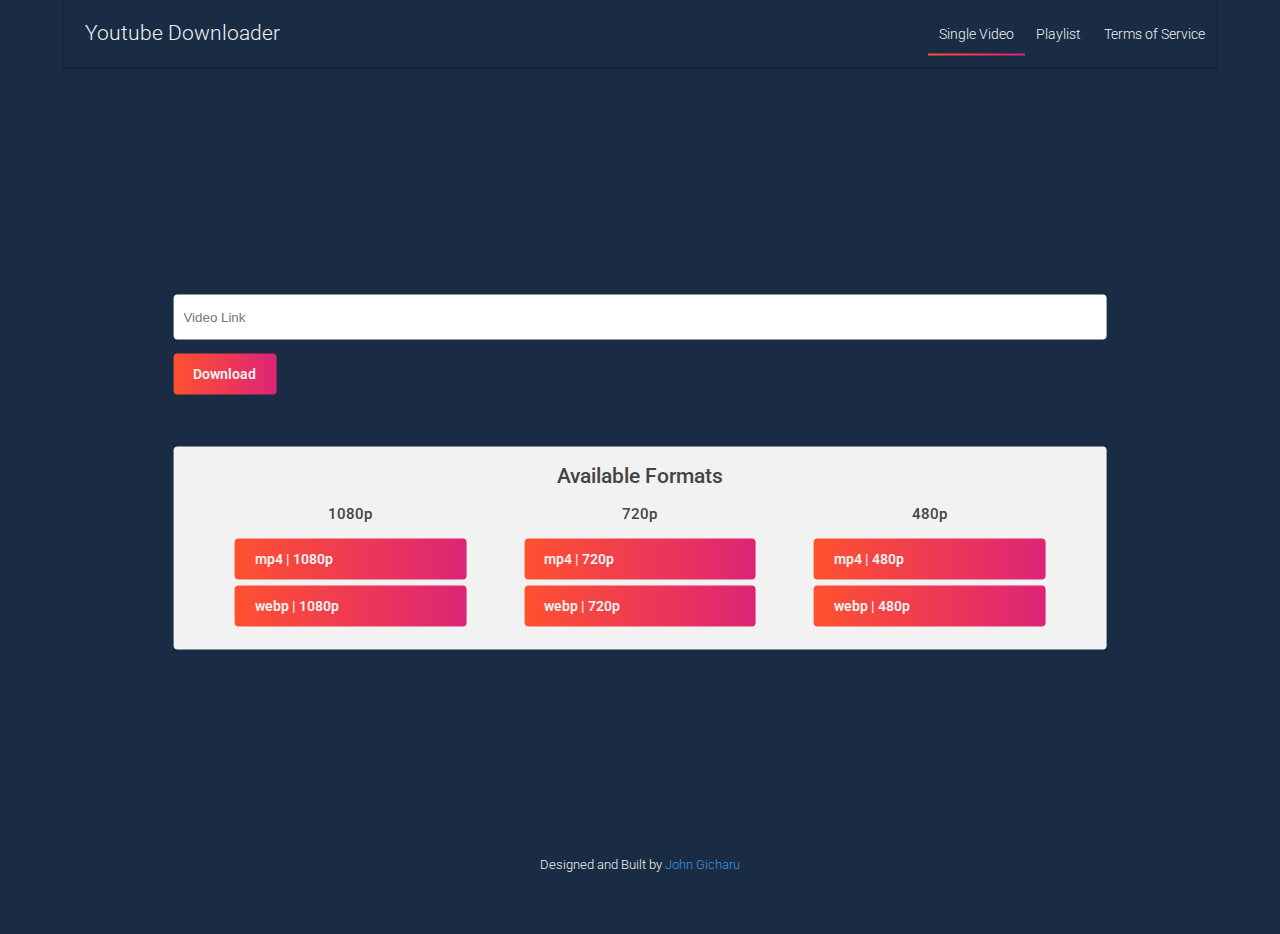
<file: index.html>
<!DOCTYPE html>
<html lang="en">
	<head>
		<meta charset="UTF-8" />
		<meta name="viewport" content="width=device-width, initial-scale=1.0" />
		<meta name="viewport" content="width=1200px" />
		<meta http-equiv="X-UA-Compatible" content="ie=edge" />
		<link
			href="https://fonts.googleapis.com/css?family=Roboto&display=swap"
			rel="stylesheet"
		/>
		<style>
			* {
				padding: 0;
				box-sizing: border-box;
			}

			html,
			body {
				margin: 0;
				font-family: Roboto;
				line-height: 1.5;
				font-weight: 300;
				font-size: 14px;
				color: #444;
				background-color: #192c44;
				color: #f2f2f2;
				height: 100vh;
				overflow: hidden;
			}

			a {
				text-decoration: none;
				color: #4091e2;
			}

			li {
				list-style-type: none;
			}

			.container {
				width: 90%;
				min-height: 100%;
				height: 100%;
				margin: 0 auto;
				position: relative;
			}

			@media (max-width: 750px) {
				.container {
					width: 96%;
				}
			}
		</style>
		<link rel="stylesheet" href="./styles.css" />
		<title>Youtube Downloader</title>
	</head>
	<body>
		<div class="container">
			<div class="nav">
				<div class="brand">
					<a href="/">Youtube Downloader</a>
				</div>
				<ul class="nav-items">
					<li><a class="active" href="/">Single Video</a></li>
					<li><a href="/playlist.html">Playlist</a></li>
					<li><a href="/tos.html">Terms of Service</a></li>
				</ul>
			</div>
			<div class="main">
				<form id="single-link" class="form">
					<div class="form-control">
						<input
							type="text"
							name="single_video"
							id="single_video"
							placeholder="Video Link"
						/>
					</div>
					<div class="form-control">
						<a href="#!" class="btn">Download</a>
					</div>
				</form>
				<div class="server-response">
					<h2 class="title">Available Formats</h2>
					<div class="data video">
						<div class="video-data">
							<h5>1080p</h5>
							<a href="" class="btn">mp4 | 1080p</a>
							<a href="" class="btn">webp | 1080p</a>
						</div>
						<div class="video-data">
							<h5>720p</h5>
							<a href="" class="btn">mp4 | 720p</a>
							<a href="" class="btn">webp | 720p</a>
						</div>
						<div class="video-data">
							<h5>480p</h5>
							<a href="" class="btn">mp4 | 480p</a>
							<a href="" class="btn">webp | 480p</a>
						</div>
					</div>
				</div>
			</div>
			<div class="footer">
				Designed and Built by
				<a href="mailto:johngicharu10@gmail.com">
					John Gicharu
				</a>
			</div>
		</div>
	</body>
</html>
</file>
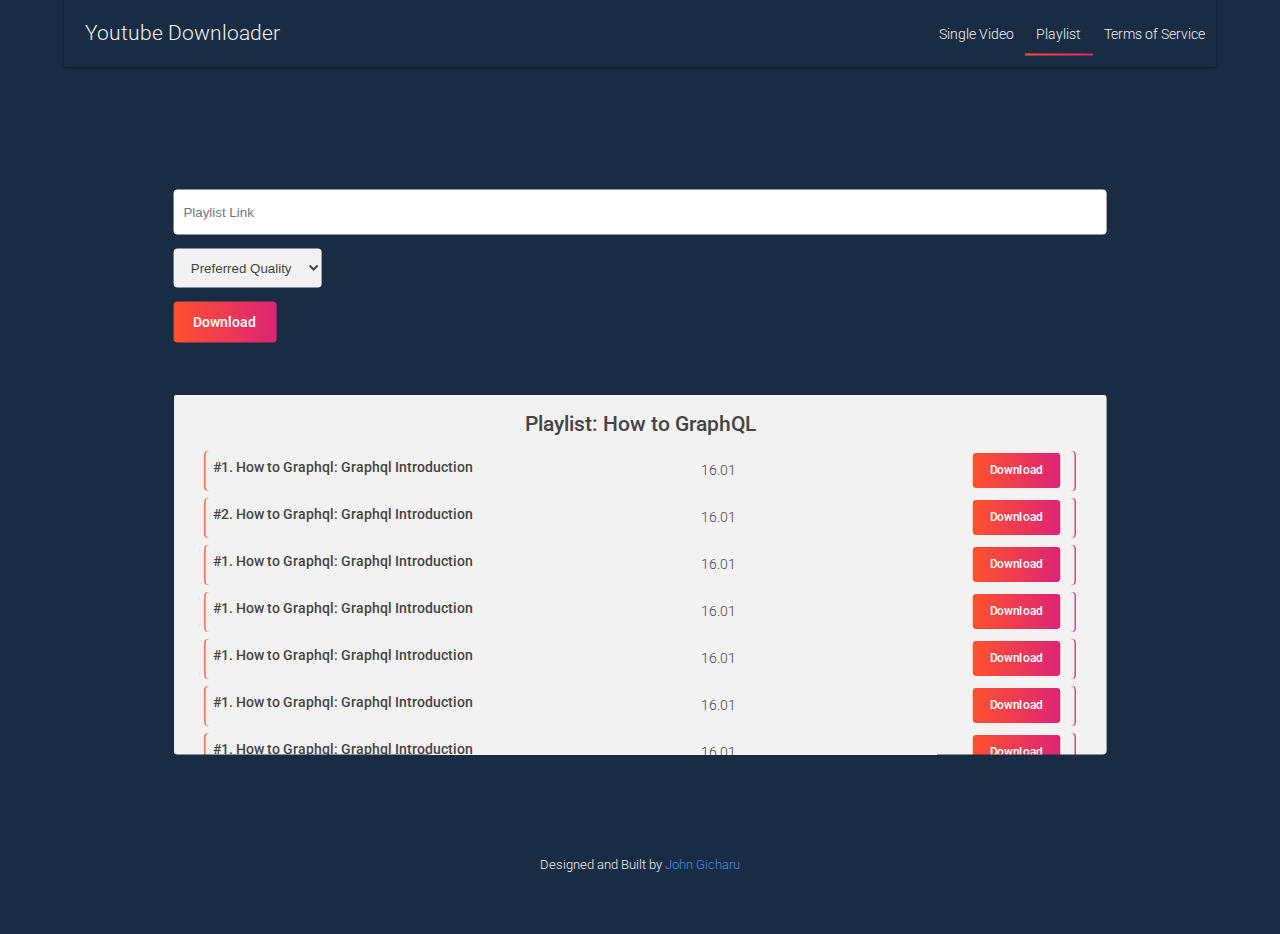
<file: playlist.html>
<!DOCTYPE html>
<html lang="en">
	<head>
		<meta charset="UTF-8" />
		<meta name="viewport" content="width=device-width, initial-scale=1.0" />
		<meta name="viewport" content="width=1200px" />
		<meta http-equiv="X-UA-Compatible" content="ie=edge" />
		<link
			href="https://fonts.googleapis.com/css?family=Roboto&display=swap"
			rel="stylesheet"
		/>
		<style>
			* {
				padding: 0;
				box-sizing: border-box;
			}

			html,
			body {
				margin: 0;
				font-family: Roboto;
				line-height: 1.5;
				font-weight: 300;
				font-size: 14px;
				color: #444;
				background-color: #192c44;
				color: #f2f2f2;
				height: 100vh;
				overflow: hidden;
			}

			a {
				text-decoration: none;
				color: #4091e2;
			}

			li {
				list-style-type: none;
			}

			.container {
				width: 90%;
				min-height: 100%;
				height: 100%;
				margin: 0 auto;
				position: relative;
			}

			@media (max-width: 750px) {
				.container {
					width: 96%;
				}
			}
		</style>
		<link rel="stylesheet" href="./styles.css" />
		<title>Youtube Downloader</title>
	</head>
	<body>
		<div class="container">
			<div class="nav">
				<div class="brand">
					<a href="/">Youtube Downloader</a>
				</div>
				<ul class="nav-items">
					<li><a href="/">Single Video</a></li>
					<li><a class="active" href="/playlist.html">Playlist</a></li>
					<li><a href="/tos.html">Terms of Service</a></li>
				</ul>
			</div>
			<div class="main">
				<form id="single-link" class="form">
					<div class="form-control">
						<input
							type="text"
							name="playlist_link"
							id="playlist_link"
							placeholder="Playlist Link"
							required
						/>
					</div>

					<div class="form-control">
						<select name="format" id="format">
							<option value="137">Preferred Quality</option>
							<option value="137">mp4 1080p</option>
							<option value="248">webm 1080p</option>
							<option value="136">MP4 720P</option>
							<option value="247">webm 720p</option>
							<option value="135">mp4 480p</option>
							<option value="140">mp4a.40.2</option>
							<option value="134">MP4 360P</option>
						</select>
					</div>

					<div class="form-control">
						<a href="#!" class="btn">Download</a>
					</div>
				</form>
				<div class="server-response">
					<h2 class="title">Playlist: How to GraphQL</h2>
					<div class="playlist data">
						<div class="video-item">
							<div class="title">
								#1. How to Graphql: Graphql Introduction
							</div>
							<div class="time">16.01</div>
							<a href="#!" class="btn">Download</a>
						</div>
						<div class="video-item">
							<div class="title">
								#2. How to Graphql: Graphql Introduction
							</div>
							<div class="time">16.01</div>
							<a href="#!" class="btn">Download</a>
						</div>
						<div class="video-item">
							<div class="title">
								#1. How to Graphql: Graphql Introduction
							</div>
							<div class="time">16.01</div>
							<a href="#!" class="btn">Download</a>
						</div>
						<div class="video-item">
							<div class="title">
								#1. How to Graphql: Graphql Introduction
							</div>
							<div class="time">16.01</div>
							<a href="#!" class="btn">Download</a>
						</div>
						<div class="video-item">
							<div class="title">
								#1. How to Graphql: Graphql Introduction
							</div>
							<div class="time">16.01</div>
							<a href="#!" class="btn">Download</a>
						</div>
						<div class="video-item">
							<div class="title">
								#1. How to Graphql: Graphql Introduction
							</div>
							<div class="time">16.01</div>
							<a href="#!" class="btn">Download</a>
						</div>
						<div class="video-item">
							<div class="title">
								#1. How to Graphql: Graphql Introduction
							</div>
							<div class="time">16.01</div>
							<a href="#!" class="btn">Download</a>
						</div>
						<div class="video-item">
							<div class="title">
								#1. How to Graphql: Graphql Introduction
							</div>
							<div class="time">16.01</div>
							<a href="#!" class="btn">Download</a>
						</div>
						<div class="video-item">
							<div class="title">
								#1. How to Graphql: Graphql Introduction
							</div>
							<div class="time">16.01</div>
							<a href="#!" class="btn">Download</a>
						</div>
						<div class="video-item">
							<div class="title">
								#1. How to Graphql: Graphql Introduction
							</div>
							<div class="time">16.01</div>
							<a href="#!" class="btn">Download</a>
						</div>
						<div class="video-item">
							<div class="title">
								#1. How to Graphql: Graphql Introduction
							</div>
							<div class="time">16.01</div>
							<a href="#!" class="btn">Download</a>
						</div>
					</div>
				</div>
			</div>
			<div class="footer">
				Designed and Built by
				<a href="mailto:johngicharu10@gmail.com">
					John Gicharu
				</a>
			</div>
		</div>
	</body>
</html>
</file>
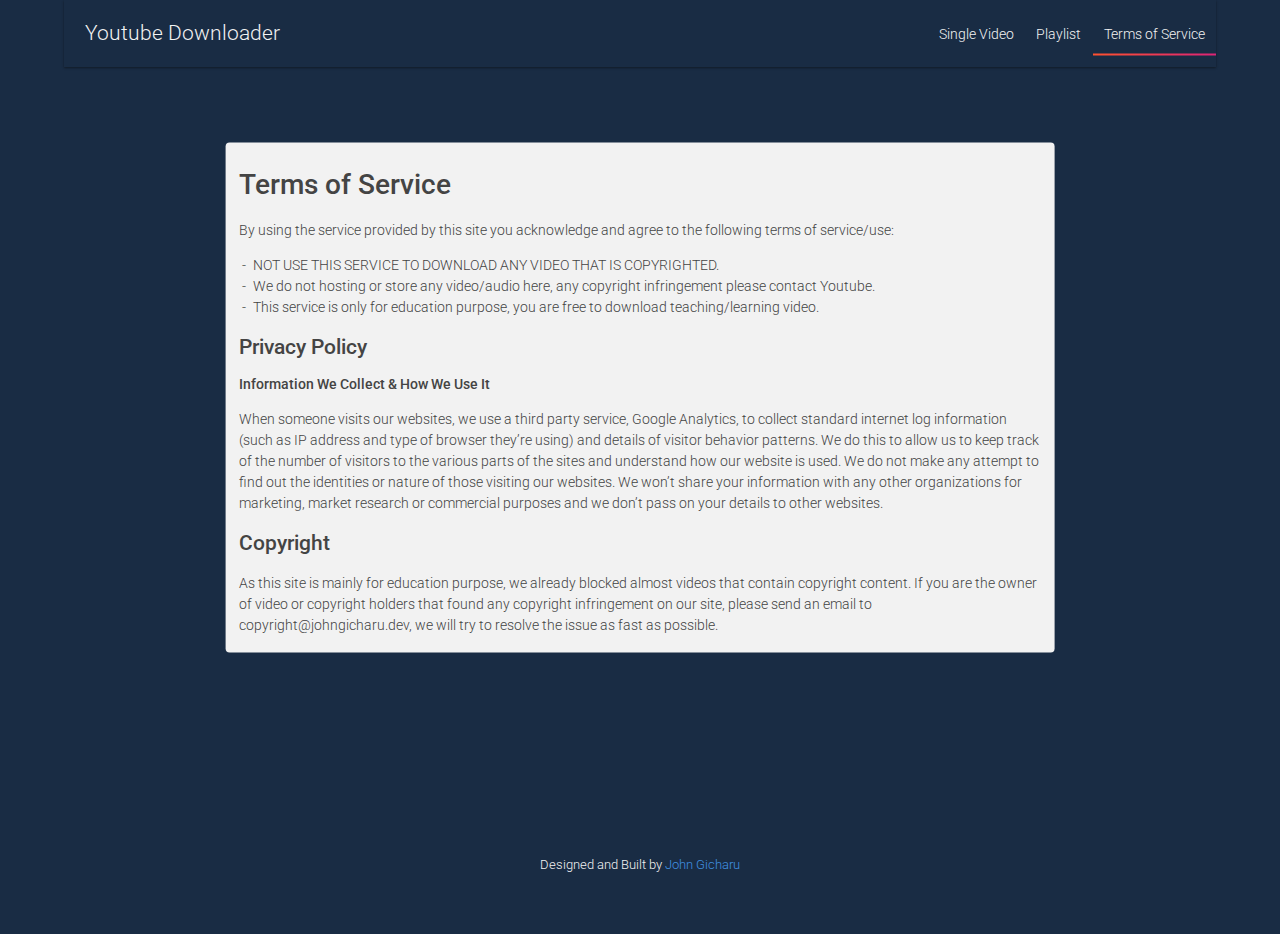
<file: tos.html>
<!DOCTYPE html>
<html lang="en">
	<head>
		<meta charset="UTF-8" />
		<meta name="viewport" content="width=device-width, initial-scale=1.0" />
		<meta name="viewport" content="width=1200px" />
		<meta http-equiv="X-UA-Compatible" content="ie=edge" />
		<link
			href="https://fonts.googleapis.com/css?family=Roboto&display=swap"
			rel="stylesheet"
		/>
		<style>
			* {
				padding: 0;
				box-sizing: border-box;
			}

			html,
			body {
				margin: 0;
				font-family: Roboto;
				line-height: 1.5;
				font-weight: 300;
				font-size: 14px;
				color: #444;
				background-color: #192c44;
				color: #f2f2f2;
				height: 100vh;
				max-height: 100vh;
				overflow: hidden;
			}

			a {
				text-decoration: none;
				color: #4091e2;
			}

			li {
				list-style-type: none;
			}

			.container {
				width: 90%;
				min-height: 100%;
				height: 100%;
				margin: 0 auto;
				position: relative;
			}

			@media (max-width: 750px) {
				.container {
					width: 96%;
				}
			}
		</style>
		<link rel="stylesheet" href="./styles.css" />
		<title>Youtube Downloader</title>
	</head>
	<body>
		<div class="container">
			<div class="nav">
				<div class="brand">
					<a href="/">Youtube Downloader</a>
				</div>
				<ul class="nav-items">
					<li><a href="/">Single Video</a></li>
					<li><a href="/playlist.html">Playlist</a></li>
					<li><a class="active" href="/tos.html">Terms of Service</a></li>
				</ul>
			</div>
			<div class="main">
				<div class="tos">
					<h1>Terms of Service</h1>
					By using the service provided by this site you acknowledge and agree
					to the following terms of service/use:
					<ul>
						<li>
							NOT USE THIS SERVICE TO DOWNLOAD ANY VIDEO THAT IS COPYRIGHTED.
						</li>
						<li>
							We do not hosting or store any video/audio here, any copyright
							infringement please contact Youtube.
						</li>
						<li>
							This service is only for education purpose, you are free to
							download teaching/learning video.
						</li>
					</ul>
					<h2>Privacy Policy</h2>
					<h4>Information We Collect & How We Use It</h4>
					<p>
						When someone visits our websites, we use a third party service,
						Google Analytics, to collect standard internet log information (such
						as IP address and type of browser they’re using) and details of
						visitor behavior patterns. We do this to allow us to keep track of
						the number of visitors to the various parts of the sites and
						understand how our website is used. We do not make any attempt to
						find out the identities or nature of those visiting our websites. We
						won’t share your information with any other organizations for
						marketing, market research or commercial purposes and we don’t pass
						on your details to other websites.
					</p>
					<h2>Copyright</h2>
					<p>
						As this site is mainly for education purpose, we already blocked
						almost videos that contain copyright content. If you are the owner
						of video or copyright holders that found any copyright infringement
						on our site, please send an email to copyright@johngicharu.dev, we
						will try to resolve the issue as fast as possible.
					</p>
				</div>
			</div>
			<div class="footer">
				Designed and Built by
				<a href="mailto:johngicharu10@gmail.com">
					John Gicharu
				</a>
			</div>
		</div>
	</body>
</html>
</file>
<file: styles.css>
.nav {
	height: 67px;
	width: 100%;
	display: flex;
	align-items: center;
	position: relative;
	box-shadow: 0 1px 2px 0px rgba(10, 10, 10, 0.5);
}

.nav .brand {
	height: 100%;
	padding: 0 1em;
	font-size: 1.5em;
}

.nav a {
	color: inherit;
}

.nav .brand a {
	display: flex;
	align-items: center;
	height: 100%;
	width: 100%;
}

.nav .nav-items {
	display: flex;
	margin: 0;
	height: 100%;
	position: absolute;
	right: 0;
	top: 50%;
	transform: translateY(-50%);
}

.nav .nav-items li {
	height: 100%;
}

.nav .nav-items li a {
	display: flex;
	height: 100%;
	width: 100%;
	align-items: center;
	padding: 0 0.8em;
	position: relative;
	text-align: center;
}

.nav .nav-items li a::before {
	content: "";
	height: 2px;
	width: 100%;
	position: absolute;
	right: 0;
	left: 0;
	bottom: 0.8em;
	transform: scale(0, 1);
	background-image: linear-gradient(90deg, #ff512f, #dd2476);
	transition: all 300ms ease;
}

.nav .nav-items li a:hover::before,
.nav .nav-items li a.active::before {
	transform: scale(1, 1);
}

.main {
	height: calc(100% - 67px);
	width: 90%;
	position: absolute;
	top: 50%;
	left: 50%;
	transform: translate(-50%, -50%);
	display: flex;
	flex-direction: column;
	align-items: center;
	justify-content: center;
	position: relative;
}

form {
	width: 90%;
	display: flex;
	flex-direction: column;
	align-items: flex-start;
	margin-top: -10vh;
}

.form-control {
	width: 100%;
	margin: 0.5em auto;
	display: flex;
	justify-content: flex-start;
}

.form-control input {
	display: block;
	width: 100%;
	padding: 15px 10px;
	border: none;
	border-radius: 4px;
	color: #444;
}

.btn,
button {
	display: block;
	background-image: linear-gradient(90deg, #ff512f, #dd2476);
	padding: 10px 20px;
	border-radius: 4px;
	color: #f2f2f2;
	font-weight: 600;
}

.footer {
	position: absolute;
	bottom: 0;
	left: 50%;
	transform: translateX(-50%);
	font-size: 0.9em;
	padding: 1em 1em 2em;
}

.server-response {
	width: 90%;
	background-color: #f2f2f2;
	color: #444;
	border-radius: 4px;
	padding: 1em 1em 1.5em;
	margin: 0.5em auto;
	margin-top: 5vh;
	max-height: 50vh;
	overflow-y: scroll;
}

/* width */
.server-response::-webkit-scrollbar,
.tos::-webkit-scrollbar {
	width: 10px;
}

/* Track */
.server-response::-webkit-scrollbar-track,
.tos::-webkit-scrollbar-track {
	border-radius: 20px;
	background: #f2f2f2;
}

/* Handle */
.server-response::-webkit-scrollbar-thumb,
.tos::-webkit-scrollbar-thumb {
	background-image: linear-gradient(90deg, #ff512f, #dd2476);
	border-radius: 20px;
}

.server-response .title {
	font-weight: 500;
	text-align: center;
	margin: 0;
	margin-bottom: 0.5em;
}

.server-response h5 {
	font-size: 1.05em;
	font-weight: 500;
	margin: 0;
	margin-bottom: 0.8em;
}

.server-response .data {
	width: 96%;
	margin: 0 auto;
}

.server-response .data.video {
	display: flex;
	justify-content: space-around;
}

.server-response .data.playlist {
	display: grid;
}

.server-response .data.playlist .video-item {
	display: flex;
	justify-content: space-between;
	align-items: center;
	height: 40px;
	margin: 0 0 0.5em;
	position: relative;
	z-index: 5;
	padding: 0.5em 0.5em;
	background-color: #f2f2f2;
}

.server-response .data.playlist .video-item::before,
.server-response .data.playlist .video-item::after {
	content: "";
	position: absolute;
	top: 50%;
	left: 50%;
	height: 100%;
	width: 100%;
	border-radius: 4px;
}

.server-response .data.playlist .video-item::before {
	transform: translate(-50%, -50%);
	background-color: #f2f2f2;
	z-index: -1;
}

.server-response .data.playlist .video-item::after {
	transform: translate(-50%, -50%) scale(1.003);
	background-image: linear-gradient(90deg, #ff512f, #dd2476);
	z-index: -2;
}

.server-response .data.playlist .video-item .btn {
	transform: scale(0.85);
}

.server-response .data.video .video-data {
	display: flex;
	flex-direction: column;
	align-items: center;
	width: 33.33%;
}

.video-data .btn {
	width: 80%;
	margin: 0.2em auto;
}

select {
	padding: 0.8em 1em;
	background-color: #f2f2f2;
	border: none;
	border-radius: 4px;
	color: #444;
}

.tos {
	text-align: left;
	background-color: #f2f2f2;
	max-height: 78%;
	overflow-y: scroll;
	width: 80%;
	border-radius: 4px;
	color: #444;
	padding: 0.5em 1em 0.2em;
	position: absolute;
	top: 5%;
}

.tos h1,
.tos h2,
.tos h4 {
	font-weight: 500;
	margin: 0.5em 0;
}

.tos ul {
	padding-left: 0.5em;
}

.tos li {
	list-style-type: "-";
	padding: 0 0.5em;
}

@media (max-width: 1366px) {
	.server-response {
		max-height: 40vh;
	}
}

@media (max-width: 750px) {
	.server-response {
		max-height: 35vh;
	}
}
</file>
